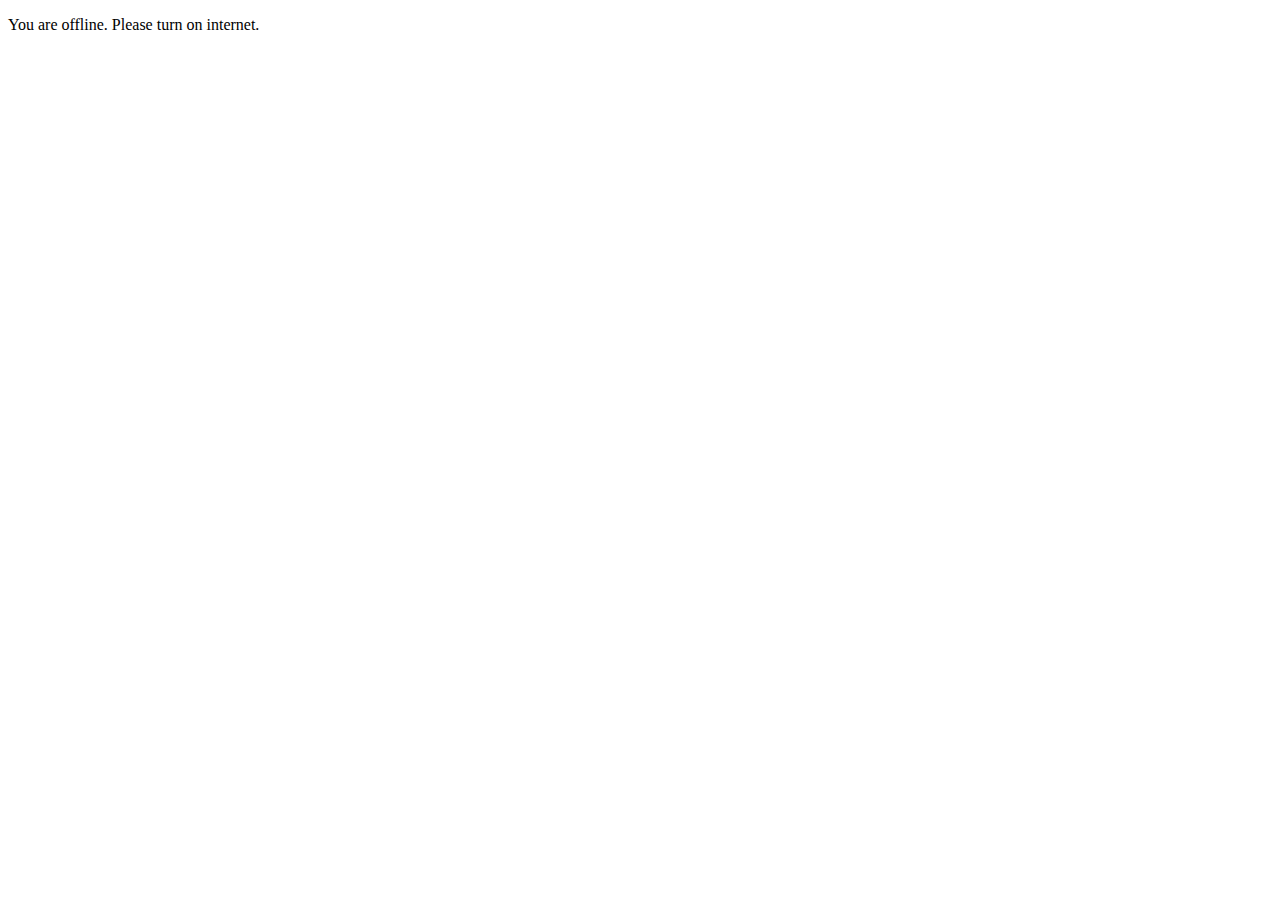
<file: pwa-resources/offline.html>
<!DOCTYPE html>
<html lang="en">
<head>
    <meta charset="UTF-8">
    <meta name="viewport" content="width=device-width, initial-scale=1.0">
    <title>App Offline</title>
</head>
<body>
    <p>
        You are offline. Please turn on internet.
    </p>
</body>
</html>
</file>
